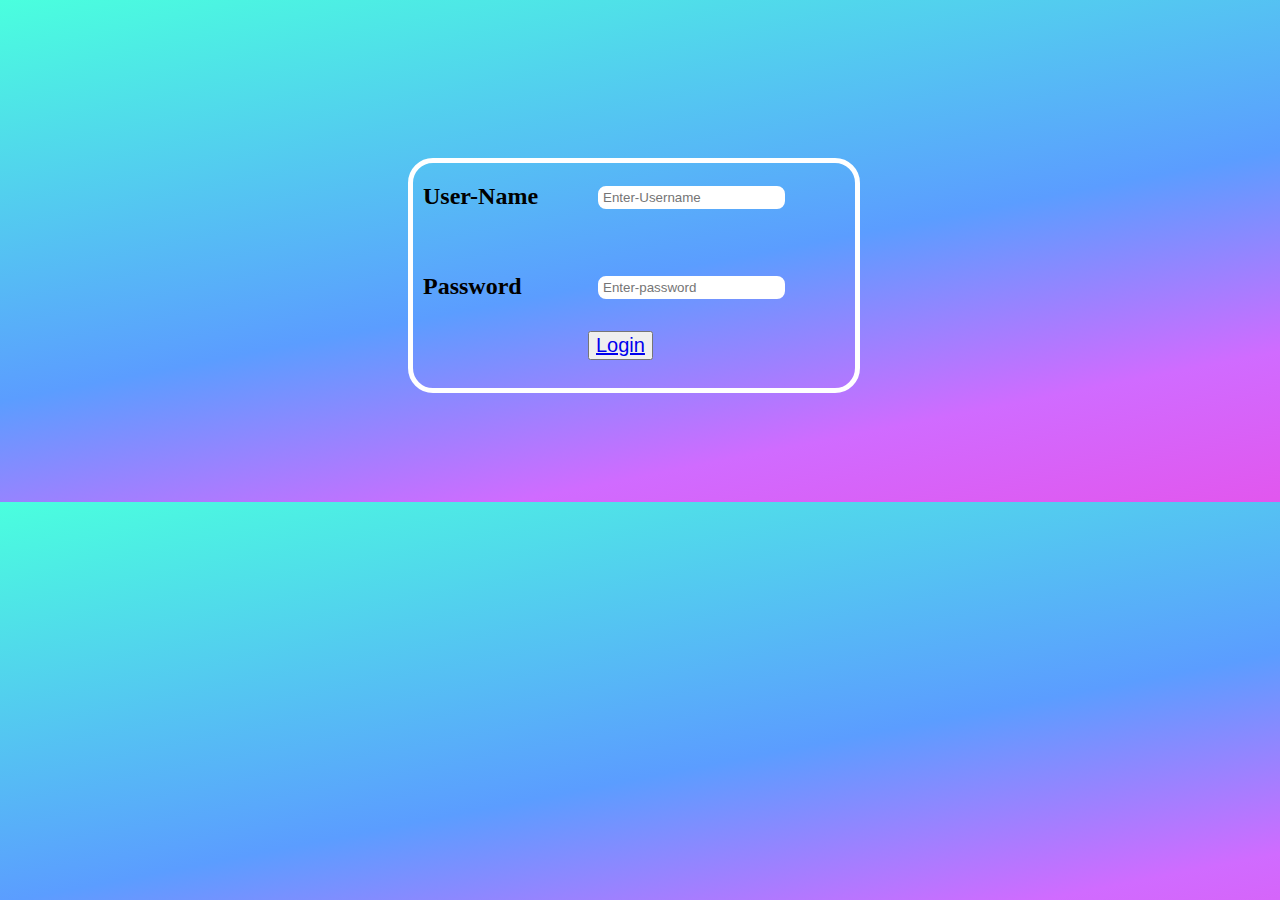
<file: login.html>
<!DOCTYPE html>
<html lang="en">
<head>
	<meta charset="UTF-8">
	<meta name="viewport" content="width=device-width, initial-scale=1.0">
	<title>Document</title>
	<style type="text/css">
		body{
			background-image: linear-gradient(
				to bottom right ,#4affde 0%,#5b9dff 40%,#d06bff 60%,#ff34d2 100%
				);
			background-size: 200% 200%;
			animation: movingGradient 5s linear infinite alternate;
		}
		@keyframes movingGradient {
			from{ background-position: 0 0; }
			to { background-position: 100% 100%; }
		}


		#login{
			position: relative;
			top: 150px;
			left: 400px;
			background-color: transparent;
			width: 35%;
			height: 225px;
			border: 5px solid white;
			border-radius: 25px;

		}
		.name{position: relative;
			left: 10px;


		}
		.password{
			position: relative;
			left: 10px;
		}
		.Username{
			position: relative;
			left: 185px;
			top: -44px;
			border: 2px;
			border: solid white;
			border-radius: 8px;
		}
		.newpassword{
			position: relative;
			left: 185px;
			top: -44px;
			border: 2px;
			border: solid white;
			border-radius: 8px;
		}
		.button{
			position: relative;
			left: 175px;
			top: -12px;
			font-size: 20px;



		}

		button:hover  {
			background-color: #317F19;
			   

		}



	</style>
</head>
<body>
	<div id="login">
		<section> <h2 class="name">User-Name</h2>
			<input class="Username" type="text" name="Username" placeholder="Enter-Username">
             
             <div id="password">
				<h2 class="password">Password</h2>
				<input class="newpassword" type="password" name="new_password"  placeholder="Enter-password"><br>
				</div>

				<button class="button"><a href="#">Login</a></button>
			</section>

	</div>
          
				
				

</body>
</html>
</file>
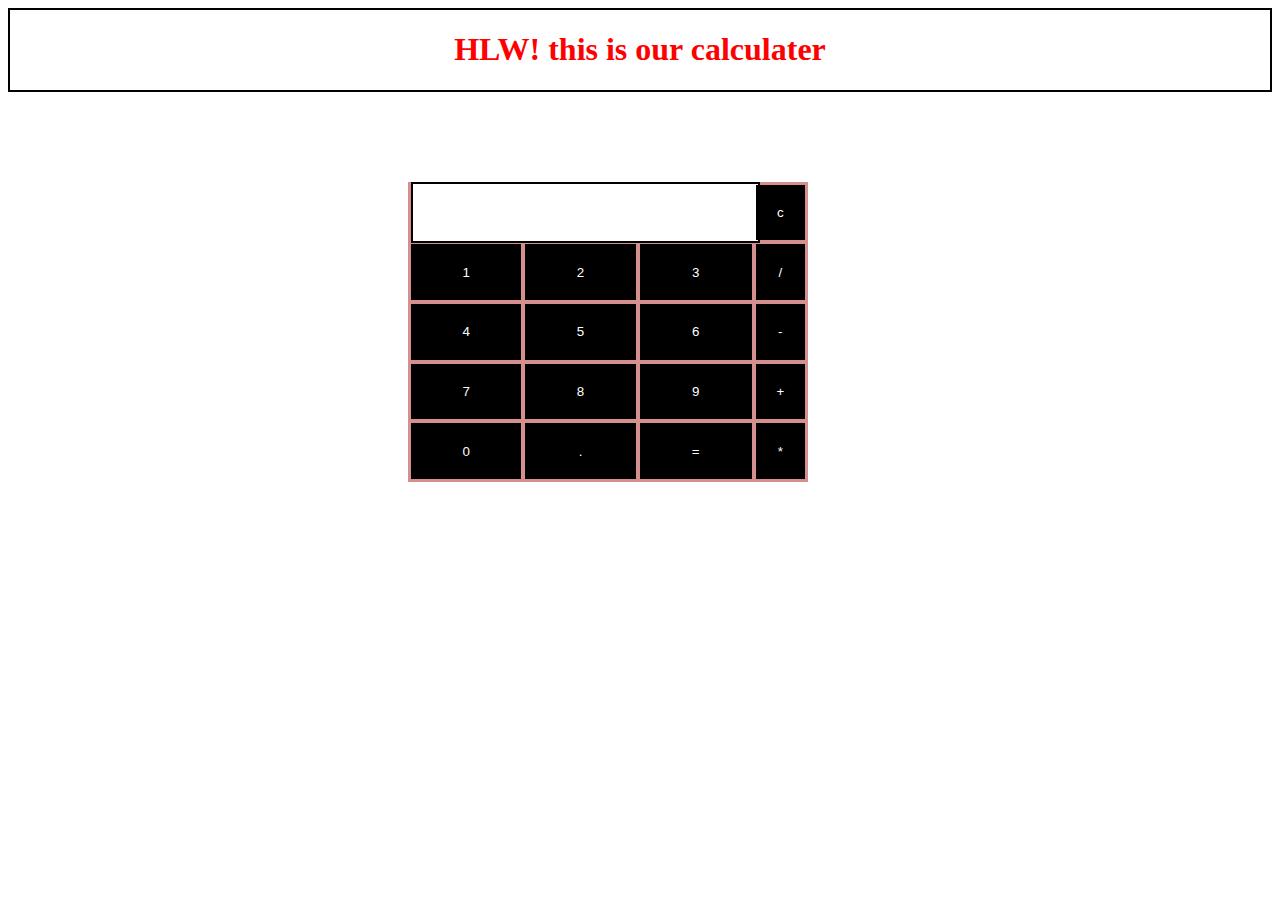
<file: javascript project/calculater.html>
<!DOCTYPE html>
<html lang="en">
<head>
	<meta charset="UTF-8">
	<meta name="viewport" content="width=device-width, initial-scale=1.0">
	<title>Calculater</title>
	<style>
		.title{
			margin-bottom: 10px;
			text-align: center;
			color: red;
			border: solid black 2px;

		}
		input[type="button"]{
			background-color: black;
			color: white;
			border: solid black;
			width: 100%; 
			height: 100%;

		}
		input[type="text"]{
			background-color: white;
			border: solid black 2px;
			width: 100%;
			height: 100%;
		}
		.container{
			text-align: center;
			background-color: #D58F8F;
			position: relative;
			left: 400px;
			width: 400px;
			height: px;
			top: 80px;

		}
		table{
			position: relative;
			width: 400px;
			height: 300px;
		}
		input[ onclick="display()"]{
			width: 100%;
			height: 100%;
		}
		input[value="1"]{
			width: 100%;
			height: 100%;
		}
	</style>
</head>
<body>
	<div class="title"><h1>HLW! this is our calculater </h1></div>
	<div class="container">
		<table border="0">
		<tr>
			<td colspan="3"><input type="text" id="result"></td>
			<td><input type="button" value="c" onclick="clr()"></td>
		</tr>
		<tr>
			<td><input type="button" value="1" onclick="display(1)"></td>
			<td><input type="button" value="2" onclick="display(2)"></td>
			<td><input type="button" value="3" onclick="display(3)"></td>
			<td><input type="button" value="/" onclick="display('/')"></td>
		</tr>
		<tr>
			<td><input type="button" value="4" onclick="display(4)"></td>
			<td><input type="button" value="5" onclick="display(5)"></td>
			<td><input type="button" value="6" onclick="display(6)"></td>
			<td><input type="button" value="-" onclick="display('-')"></td>
		</tr>
		<tr>
			<td><input type="button" value="7" onclick="display(7)"></td>
			<td><input type="button" value="8" onclick="display(8)"></td>
			<td><input type="button" value="9" onclick="display(9)"></td>
			<td><input type="button" value="+" onclick="display('+')"></td>
		</tr>
		<tr>
			<td><input type="button" value="0" onclick="display(0)"></td>
			<td><input type="button" value="." onclick="display('.')"></td>
			<td><input type="button" value="=" onclick="equate()"></td>
			<td><input type="button" value="*" onclick="display('*')"></td>
		</tr>
	</table>
</div>
	<script type="text/javascript">
		function clr(){
			document.getElementById("result").value="";

		}
		function display(val){
			document.getElementById("result").value+=val;

		}
		function equate(){
			let x=document.getElementById("result").value;
			let y=eval(x);
			document.getElementById("result").value=y;

		}
	</script>

</body>
</html>
</file>
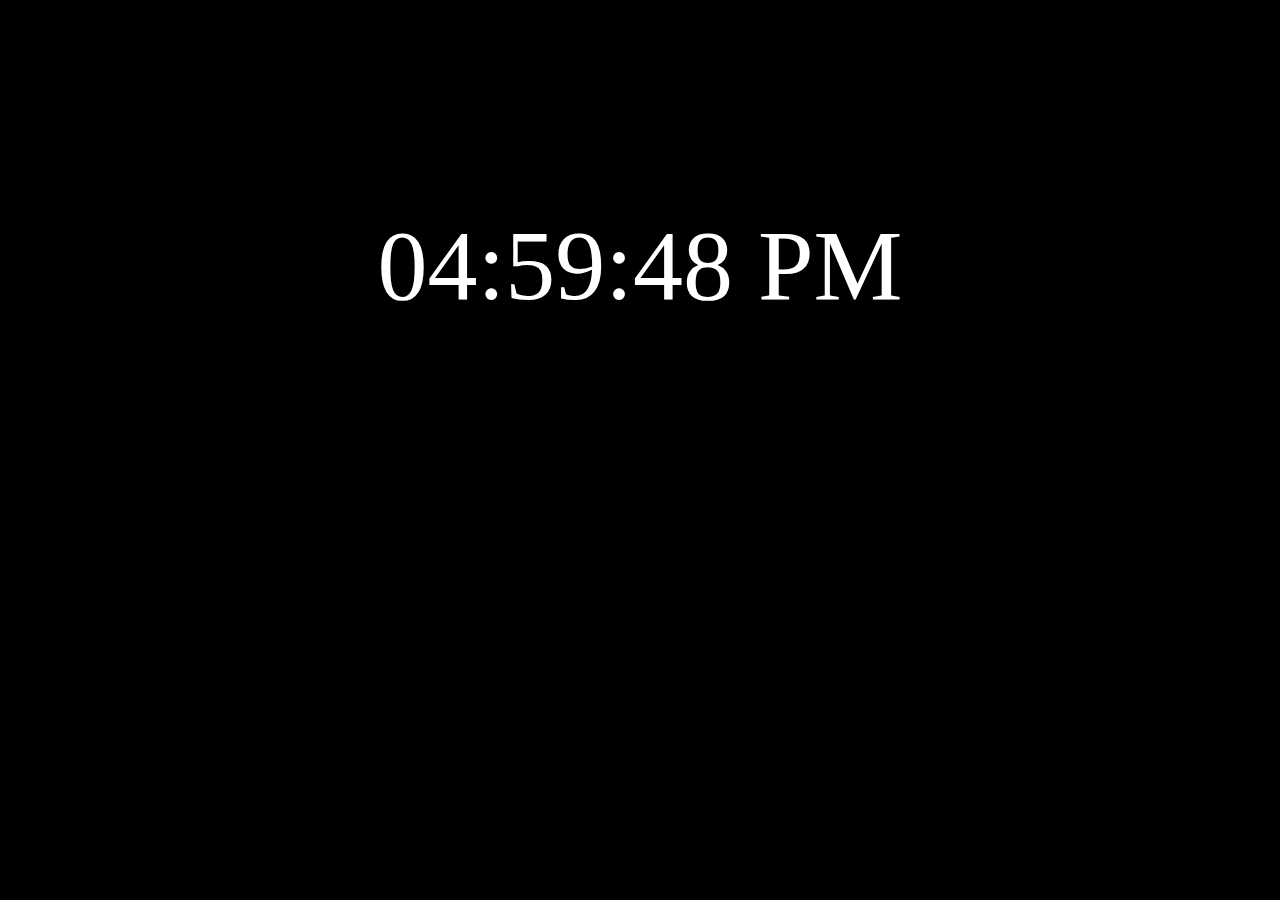
<file: javascript project/clock.html>
<!DOCTYPE html>
<html lang="en">
<head>
	<meta charset="UTF-8">
	<meta name="viewport" content="width=device-width, initial-scale=1.0">
	<title>Digital clock</title>
	<style>
		body{
			background-color:  black;
			color: white;

		}
		div{
		position: relative;
		font-size: 100px;
		text-align: center;
		top: 200px;

		}
	</style>
</head>
<body>
	<div id="DigitalClock"></div>
	<script type="text/javascript" >
	function showTime(){var date = new Date();
 
var h = date.getHours();
var m = date.getMinutes();
var s = date.getSeconds();
var session = "AM";

if(h==0){
	h = 12;  //12 hour format
}

if(h>12){ 
	h=h-12;
	session= "PM";

}

// if(h<10){
// 	h="0"+h;
// }

// if(m<10){
// 	m="0"+hm;
// }
// if(s<10){
// 	s="0"+s;
// }
h=(h<10)?"0"+h:h;
m=(m<10)?"0"+m:m;
s=(s<10)?"0"+s:s;

document.getElementById("DigitalClock").innerHTML = h + ":" + m + ":" + s + " " 
+session;

setTimeout(showTime,1000);
}
showTime();	

	</script>
</body>
</html>
</file>
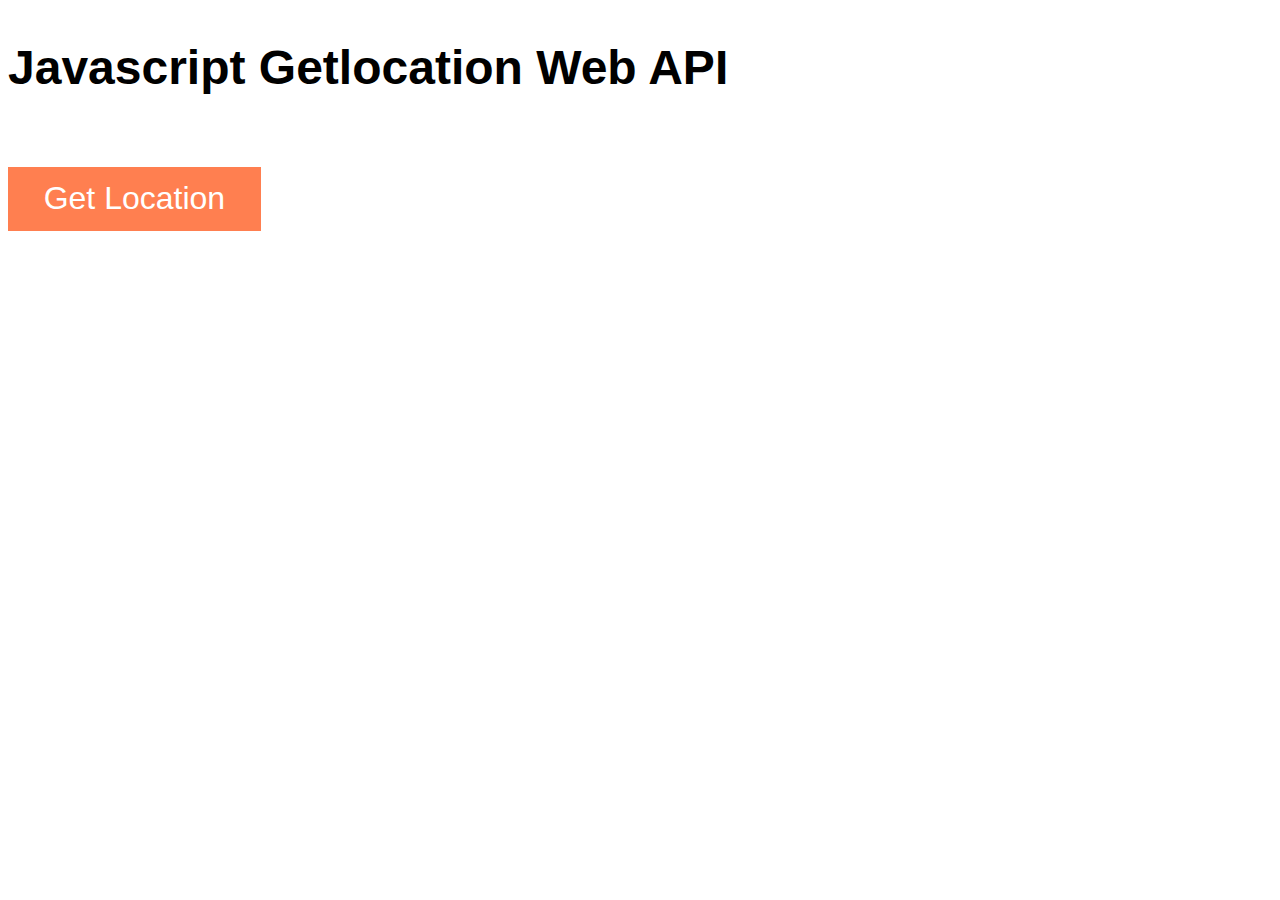
<file: javascript project/location web api .html>
<!DOCTYPE html>
<html lang="en">
<head>
	<meta charset="UTF-8">
	<meta name="viewport" content="width=device-width, initial-scale=1.0">
	<title>location</title>
	<style type="text/css">
		*{
			margin-: 0;
			padding: 0;
			box-sizing: border-box;
			font-family: Arial, Helvetica, sans-serif;

		}
		h2{
			font-size: 3rem;

		}
		button{
			margin-top: 2rem;
			font-size: 2rem;
			outline: none;
			border: none;
			height: 2em;
			width: 20%;
			cursor: pointer;
			color: white;
			background-color: coral;

		}
		.container"{
			margin-top: 10%;
			display: flex;
			align-items: center;
			justify-content: center;
			flex-direction: column;
		}
		p{
			font-size: 2rem;
			margin-top: 2%;
		}
	</style>

</head>
<body>
	<div class="'container">
		<h2>Javascript Getlocation Web API</h2>
		<button onclick="getLocation()">Get Location</button>
		<p id="location"></p>
	</div>
	<script type="text/javascript">
		const locateUser = document.getElementById("location");
		function getLocation(){
			try{
				navigator.geolocation.getCurrentPosition(showPosition);
			}catch{
				console.log(err);
			}

		}
		function showPosition(position) {
			 locateUser.innerHTML=`Latitude:${position.coords.latitude}
			
			<br>Longitude:${position.coords.longitude}`
			
		}
	</script>
</body>
</html>
</file>
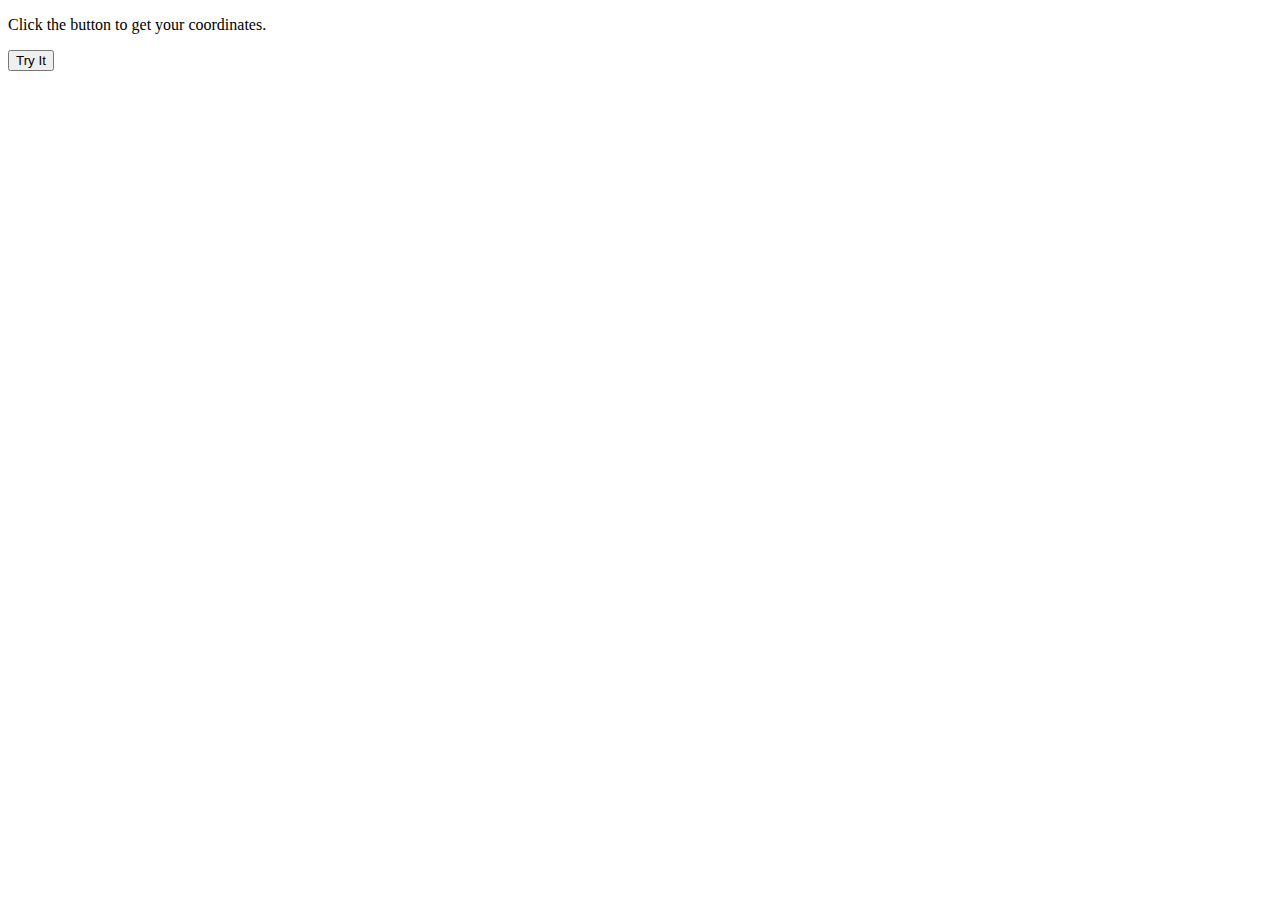
<file: javascript project/location.html>
<!DOCTYPE html>
<html>
<body>

<p>Click the button to get your coordinates.</p>

<button onclick="getLocation()">Try It</button>

<p id="demo"></p>

<script>
var x = document.getElementById("demo");

function getLocation() {
  if (navigator.geolocation) {
    navigator.geolocation.getCurrentPosition(showPosition);
  } else { 
    x.innerHTML = "Geolocation is not supported by this browser.";
  }
}

function showPosition(position) {
  x.innerHTML = "Latitude: " + position.coords.latitude + 
  "<br>Longitude: " + position.coords.longitude;
}
</script>

</body>
</html>
</file>
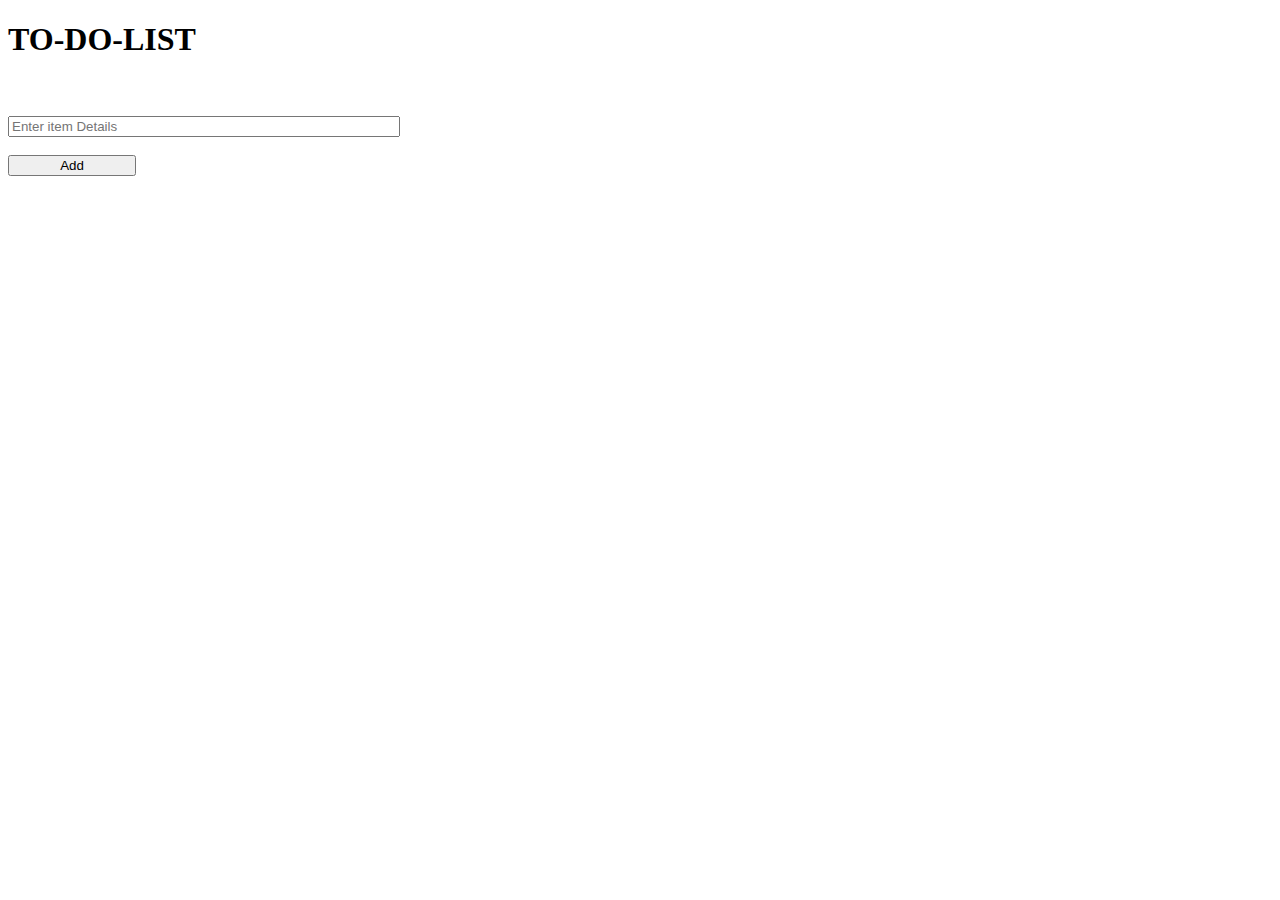
<file: javascript project/to-do-list.html>
<!DOCTYPE html>
<html lang="en">
<head>
	<meta charset="UTF-8">
	<meta name="viewport" content="width=device-width, initial-scale=1.0">
	<title>To-Do-List</title>
</head>
<body>
	<div class="container">
		<h1 class="row"> TO-DO-LIST</h1>
		<br><br>

		<div class="row">
			<form>
				<div class="input-group">
					<input type="text" placeholder="Enter item Details" id="box" style="width: 30vw">
				</div>
				<br>
				<div class="form-group">
					<input type="button" value="Add" style="width: 10vw" onclick="add_item()">
				</div>
			</form>
		</div>
		<div class="row">
			<ul id="list_item"></ul>
		</div>
	</div>
	<script type="text/javascript">
		 function add_item(){
		 	let item= document.getElementById("box");
		 	let list_item=document.getElementById("list_item");

		 	if(item.value != ""){
		 		let make_li=document.createElement("li");
		 		make_li.appendChild(document.createTextNode(item.value));
		 		list_item.appendChild(make_li);
		 		item.value=""

		 		make_li.onclick= function(){
		 			this.parentNode.removeChild(this);

		 		}

		 	}
		 	else{
		 		alert("please add the value to item");
		 	}

		 }
	</script>
</body>
</html>
</file>
